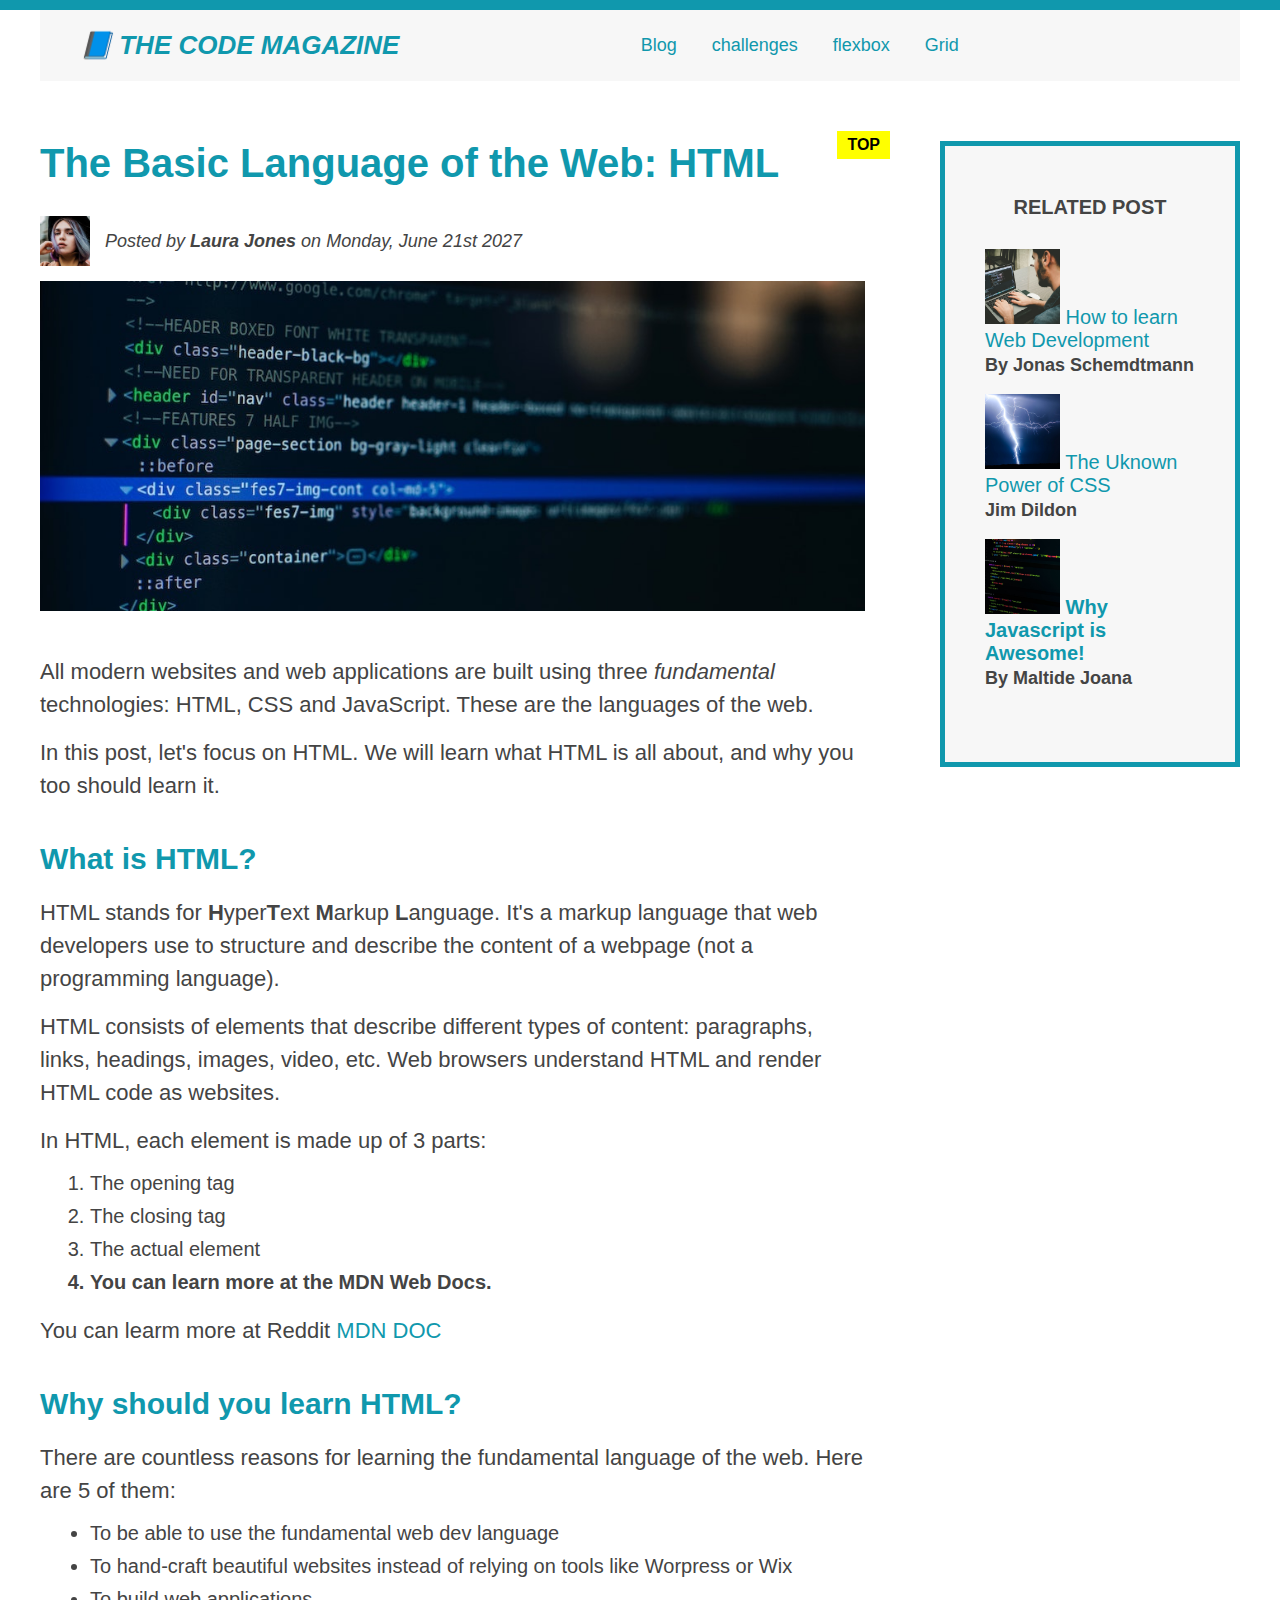
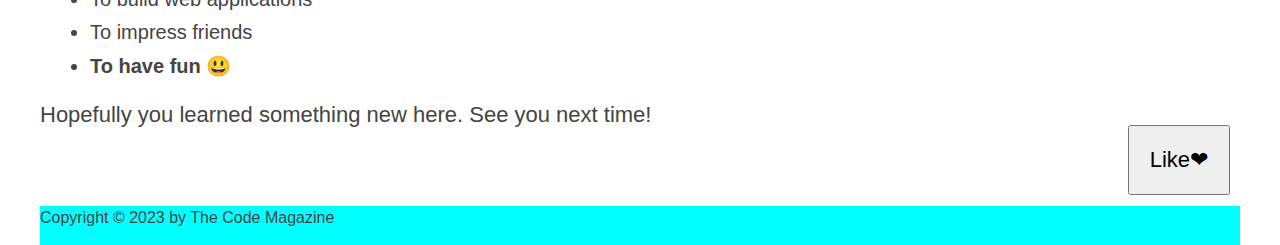
<file: index.html>
<!DOCTYPE html>
<html lang="en">
<head>
	<meta charset="UTF-8">
	<meta name="viewport" content="width=device-width, initial-scale=1.0">
   <link rel="stylesheet" type="text/css" href="css/style.css">
   <title>Practing HTML AND CSS</title>
</head>
<body>
   <!-- <h1>The basic languague of the web: HTML</h1>
   <h2>The basic languague of the web: HTML</h2>
   <h3>The basic languague of the web: HTML</h3>
   <h4>The basic languague of the web: HTML</h4>
   <h5>The basic languague of the web: HTML</h5>
   <h6>The basic languague of the web: HTML</h6> -->
   <div class="container">
      <header class="main-header clearfix">
         <h1>📘 The Code Magazine</h1>

         <nav>
            <a href="blog.html">Blog</a>
            <a href="#">challenges</a>
            <a href="flexbox.html">flexbox</a>
            <a href="css-grid.html">Grid</a>
         </nav>

         <div class="clear"></div>
      </header>
      <!-- ONLY NECESSARY FOR FLEXBOX -->
      <!-- <div class="row"> -->
      <article>
         <header class="post-header">
            <h2>The Basic Language of the Web: HTML</h2>

            <div class="author-box">

            <img src="img/laura-jones.jpg" alt="Headshot of Laura Jones" width="50" height="50" class="author-img">

            <p id="author" class="author">Posted by <strong>Laura Jones</strong> on Monday, June 21st 2027</p>

         </div>

            <img src="img/post-img.jpg" alt="HTML code on a screen" width="500" height="200" class="post-img">
         </header>

         <p>All modern websites and web applications are built using three <em>fundamental</em> technologies: HTML, CSS and JavaScript. These are the languages of the web.</p>

         <p>In this post, let's focus on HTML. We will learn what HTML is all about, and why you too should learn it.</p>


         <h3>What is HTML?</h3>

         <p>HTML stands for <strong>H</strong>yper<strong>T</strong>ext <strong>M</strong>arkup <strong>L</strong>anguage. It's a markup language that web developers use to structure and describe the content of a webpage (not a programming language).</p>

         <p>HTML consists of elements that describe different types of content: paragraphs, links, headings, images, video, etc. Web browsers understand HTML and render HTML code as websites.</p>

         <p>In HTML, each element is made up of 3 parts:</p>

         <ol>
          <li class="first-li">The opening tag</li>
          <li>The closing tag</li>
          <li>The actual element</li>
          <li>You can learn more at the MDN Web Docs.</li>
       </ol>

       <p>
         You can learm more at Reddit
         <a href="https://www.reddit.com/user/victoriaruiz19/" target="_blank">MDN DOC</a>
      </p>
      

      <h3>Why should you learn HTML?</h3>

      <p>There are countless reasons for learning the fundamental language of the web. Here are 5 of them:</p>
      <ul>
        <li class="first-li">To be able to use the fundamental web dev language</li>
        <li>To hand-craft beautiful websites instead of relying on tools like Worpress or Wix</li>
        <li>To build web applications</li>
        <li>To impress friends</li>
        <li>To have fun 😃</li>
     </ul>

     <p>Hopefully you learned something new here. See you next time!</p>
  </article>

  <aside>
   <h4>Related Post</h4>

   <ul class="related">
    <li><img src="img/related-1.jpg" alt="Man typing in front of PC" width="75" height="75">
      <a href="#">How to learn Web Development</a>
      <p class="related-author">By Jonas Schemdtmann</p>
   </li>

   <li><img src="img/related-2.jpg" alt="Related 2" width="75" height="75">
      <a href="#">The Uknown Power of CSS</a>
      <p class="related-author">Jim Dildon</p>
   </li>

   <li><img src="img/related-3.jpg" alt="Related 3" width="75" height="75">
      <a href="#">Why Javascript is Awesome!</a>
      

      
      <p class="related-author">By Maltide Joana</p>
   </li>
</ul>
</aside>
<!-- </div> -->

<footer>
   <p id="copyright" class="copyright text">
     Copyright &copy; 2023 by The Code Magazine
  </p>
</footer>
</div>

<button>Like❤</button>

</body>
</html>
</file>
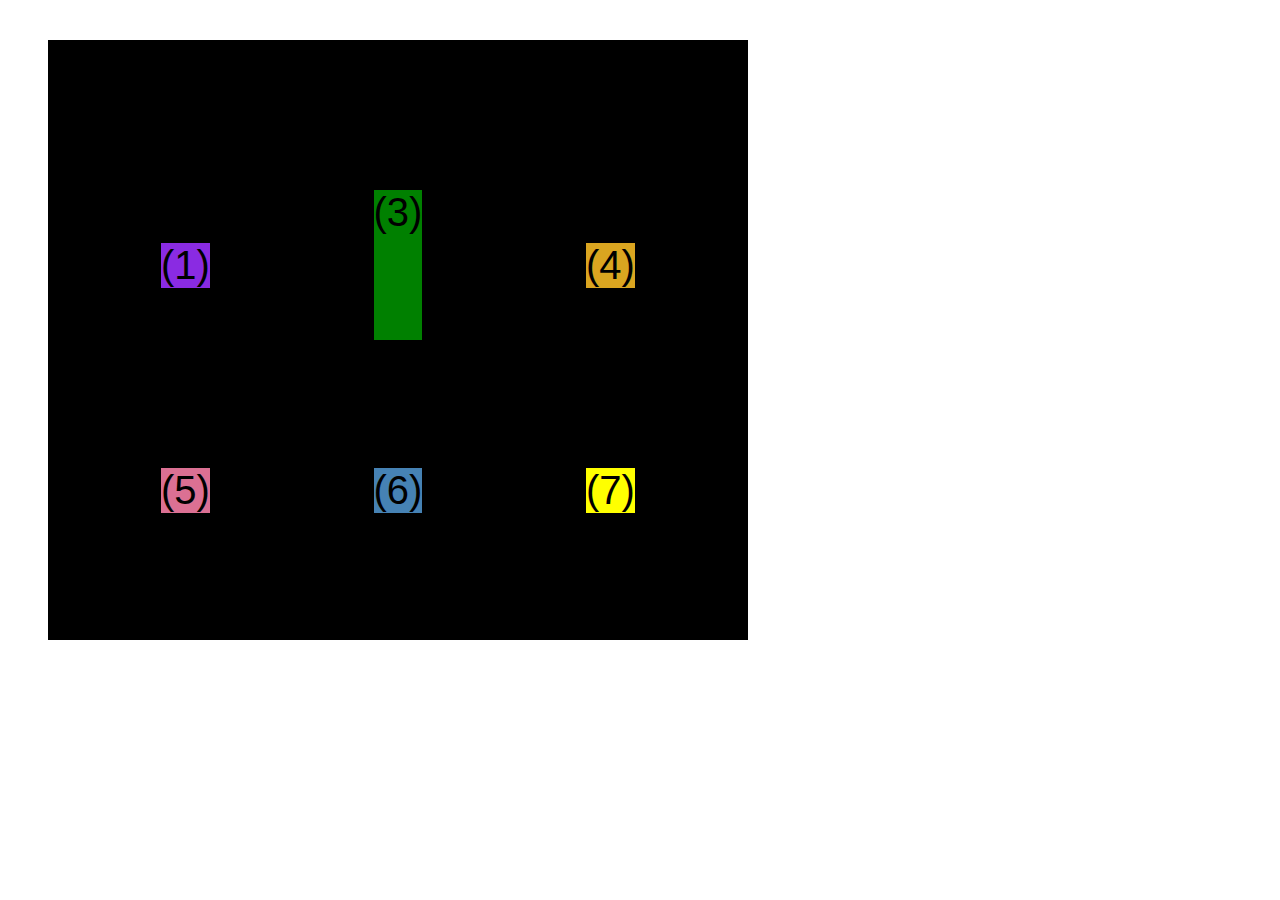
<file: css-grid.html>
<!DOCTYPE html>
<html lang="en">
  <head>
    <meta charset="UTF-8" />
    <meta http-equiv="X-UA-Compatible" content="IE=edge" />
    <meta name="viewport" content="width=device-width, initial-scale=1.0" />
    <title>CSS Grid</title>
    <style>
      .el--1 {
        background-color: blueviolet;
      }
      .el--2 {
        background-color: orangered;
      }
      .el--3 {
        background-color: green;
        height: 150px;
      }
      .el--4 {
        background-color: goldenrod;
      }
      .el--5 {
        background-color: palevioletred;
      }
      .el--6 {
        background-color: steelblue;
      }
      .el--7 {
        background-color: yellow;
      }
      .el--8 {
        background-color: crimson;
      }

      .container--1 {
        /* STARTER */
        font-family: sans-serif;
        background-color: #ddd;
        font-size: 32px;
        margin: 40px;

        /* CSS GRID */
        display: none;
/*        grid-template-columns: 2fr 1fr 1fr 1fr;*/
/*        grid-template-rows: 300px 200px;*/


/*        gap: 10px;*/
          grid-template-columns: repeat(4, 1fr);
          grid-template-rows: 1fr 1fr;
          /* height: 500px;*/


          
          column-gap: 20px;
          row-gap: 40px;

      }

      .el--8{

       grid-column: 2 / 3;
       grid-row: 1 / 2;
      }

      .el--2{
        
      grid-column: 1 / 2;
      grid-row: 2 / 3;


      }

      .container--2 {
        /* STARTER */
        display: grid;
        font-family: sans-serif;
        background-color: black;
        font-size: 40px;
        margin: 40px;

        width: 700px;
        height: 600px;

        /* CSS GRID */

        display: grid;
        grid-template-columns: 125px 200px 125px;
        grid-template-rows: 250px 100px;
        gap: 50px;

      /* ALIGNING TRACKS INSIDE CONTAINER:*/

      justify-content: center;
/*      justify-content: space-between;*/

        align-content: center;

         /* ALIGNING ITEMS INSIDE  CELLS:        */

         align-items: center;
         justify-items: center;
        

      }

      .el--3{

        align-self: center;
        justify-self: center;
      }
    </style>
  </head>
  <body>
    <div class="container--1">
      <div class="el el--1">(1) HTML</div>
      <div class="el el--2">(2) and</div>
      <div class="el el--3">(3) CSS</div>
      <div class="el el--4">(4) are</div>
      <div class="el el--5">(5) amazing</div>
      <div class="el el--6">(6) languages</div>
      <!-- <div class="el el--7">(7) to</div> -->
      <div class="el el--8">(8) learn</div>
    </div>

    <div class="container--2">
      <div class="el el--1">(1)</div>
      <div class="el el--3">(3)</div>
      <div class="el el--4">(4)</div>
      <div class="el el--5">(5)</div>
      <div class="el el--6">(6)</div>
      <div class="el el--7">(7)</div>
    </div>
  </body>
</html>
</file>
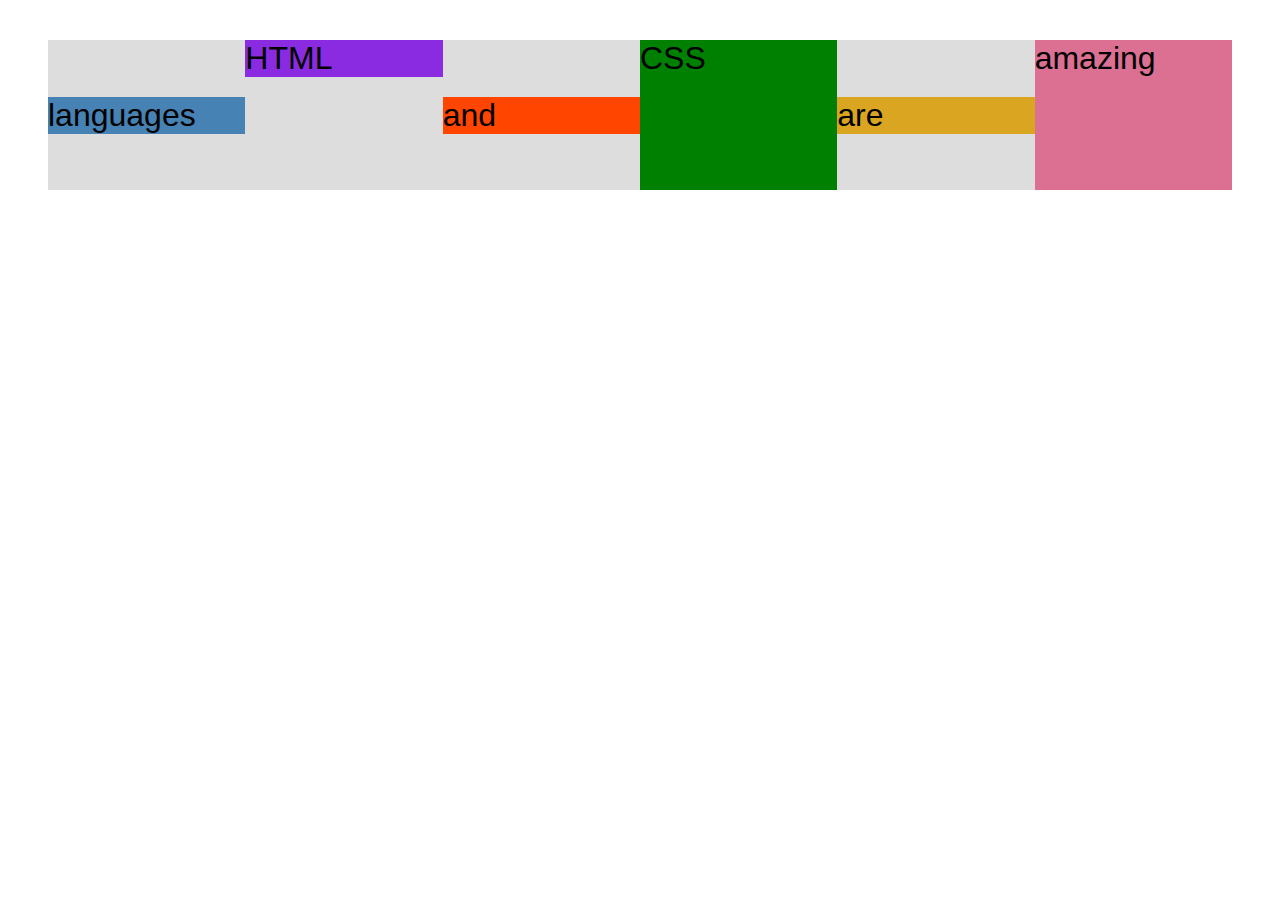
<file: flexbox.html>
<!DOCTYPE html>
<html lang="en">
  <head>
    <meta charset="UTF-8" />
    <meta http-equiv="X-UA-Compatible" content="IE=edge" />
    <meta name="viewport" content="width=device-width, initial-scale=1.0" />
    <title>Flexbox</title>
    <style>
      .el--1 {
        background-color: blueviolet;
      }
      .el--2 {
        background-color: orangered;
      }
      .el--3 {
        background-color: green;
        height: 150px;
      }
      .el--4 {
        background-color: goldenrod;
      }
      .el--5 {
        background-color: palevioletred;
      }
      .el--6 {
        background-color: steelblue;
      }
      .el--7 {
        background-color: yellow;
      }
      .el--8 {
        background-color: crimson;
      }

      .container {
        /* STARTER */
        font-family: sans-serif;
        background-color: #ddd;
        font-size: 32px;
        margin: 40px;

        /* FLEXBOX */
        display: flex;
        align-items: center;
        justify-content: flex-start;
/*        gap: 30px;*/
      }

      .el--1{

        align-self: flex-start;

      }

      .el{

        flex-basis: 100px;
       /* DEFAULT       
        flex-grow: 0;
        flex-shrink: 1;
        flex-basis: auto;
        */

        flex-grow: 1;


      }

      .el--5{

        align-self: stretch;
      }

      .el--6{

        order: -1;
      }


    </style>
  </head>
  <body>
    <div class="container">
      <div class="el el--1">HTML</div>
      <div class="el el--2">and</div>
      <div class="el el--3">CSS</div>
      <div class="el el--4">are</div>
      <div class="el el--5">amazing</div>
      <div class="el el--6">languages</div>
     <!--  <div class="el el--7">to</div>
      <div class="el el--8">learn</div> -->
    </div>
  </body>
</html>
</file>
<file: css/style.css>
*{

	margin: 0;
	padding: 0;
	box-sizing: border-box;
}
/*PAGE SECTIONS*/
body{

	color: #444;
	font-family: sans-serif;

	border-top: 10px solid #1098ad;

	position: relative;
	
}

.container{

	width: 1200px;
	/*margin-left: auto;
	margin-right: auto;*/

	margin:0 auto;
	position: relative;



}

.main-header{

	background: #f7f7f7;
	padding: 20px 40px;
/*	margin-bottom: 60px;*/
/*	height: 80px;*/
	

}

nav{

	font-size: 18px;
}

article{

/*	margin-bottom: 60px;*/
}

.post-header{

	margin-bottom: 40px;
}

aside{

	background: #f7f7f7;
	border: 5px solid #1098ad;
	padding: 50px 40px;
	
}

/*SMALLER ELEMENTS*/



h1,
h2,
h3{
color: #1098ad;
}

h1{
	font-size: 26px;

	text-transform: uppercase;
	font-style: italic;
	
}

h2{

	font-size: 40px;
	margin-bottom: 30px;

}

h3{

	font-size: 30px;
	margin-bottom: 20px;
	margin-top: 40px;
	
}

h4{

	font-size: 20px;
	
	text-transform: uppercase;
	text-align: center;
	margin-bottom: 30px;

}

p{

	font-size: 22px;
	line-height: 1.5;
	margin-bottom: 15px;
}


li{
    font-size: 20px;
    margin-bottom: 10px;


}

ul,ol{

	margin-left: 50px;
	margin-bottom: 20px;
}


li:last-child{

	margin-bottom: 0;
	font-weight: 700;
}

/*footer p {

	font-size: 16px;

}*/

#author{

	font-style: italic;
	font-size: 18px;

}

#copyright{

	font-size: 16px;
}

.related-author{

	font-size: 18px;
	font-weight: bold;
}

/**/

.related{

	list-style: none;
	margin-left: 0;
}



/*li:first-child{

	color: red;
}

li:last-child{

	color: purple;
	font-weight: 700;
}
*/
/*li:nth-child(odd){

	color: yellow;
}
*/

/* VER DPS DESSA AULA ALGUM SCAN DE COLORS NO SUBLIME TEXTR */

/*ul{

	list-style: none;
}
*/

article header p{

	font-style: italic;

}


/*sTYLING LINKS*/

a:link{

	color:#1098ad;
	text-decoration: none;
}

a:visited{

	color:#1098ad;
}

a:hover{

	color: orangered;
	font-weight: bold;
	text-decoration: underline;
}

/*LVHA*/

a:active{

	background-color: black;
	font-style: italic;
}

.post-img{

	width: 100%;
	height: auto;
}

nav a:link{

margin-right: 30px;
display: inline-block;


}


nav a:link:last-child{

margin-right: 0;

}

button{

font-size: 22px;
padding: 20px;
cursor: pointer;

position: absolute;
/*top: 50px;
left: 50px;*/

bottom: 50px;
right: 50px;

}

/*h1::first-letter{

	color: red;

}
h2::first-letter{

	color: red;
	
}*/

h2{

	
	position: relative;
}

h2::before{

	content: "TOP";
	background: yellow;
	font-size: 16px;
	font-weight: bold;
	padding: 5px 10px;
	display: inline-block;

	position: absolute;
	top: -10px;
	right: -25px;
	color: #000;

}

/* RESOLVING CONFLICTS  */

/*#copyright{

	color:red;
}

.copyright{

	color: blue;
}

.text{

	color: yellow;

}

footer p{

color: green;

}
*/


/*FLOATS*/

/*.author-img{

float: left;
margin-bottom: 20px;

}

.author{

float: left;
margin-top: 10px;
margin-left: 20px;

}

h1{

	float: left;
}

nav{

	float: right;
}

.clear{

	clear: both;
}

.clearfix::after{

clear: both;
content: "";
display: block;

}

article{

width: 825px;
float: left;


}

aside{


width: 300px;
float: right;

}

footer{

	
	clear:both;
}*/


/*FLEXBOX*/

.main-header{

	display: flex;
	align-items: center;
	justify-content: space-between;
}

.author-box{

	display: flex;
	align-items: center;
	margin-bottom: 15px;
}

.author{

	margin-bottom: 0;
	margin-left: 15px;
}

/*FLEXBOX LAYOUT
.row{

	display: flex;
	align-items: flex-start;
	gap: 75px;
	margin-bottom: 60px;

}

article{

	flex: 1;
	margin-bottom: 0;
}

aside{

	flex: 0  0 300px;
}

*/


/*CSS GRID CONTAINER*/

.container{
display: grid;
grid-template-columns:1fr 300px;
column-gap: 75px;
row-gap: 60px;
align-items: start;

}

.main-header{

	grid-column: 1 / span 2;



}

article{


}


footer{

background: cyan;
grid-column: 1 / -1;

}
</file>
